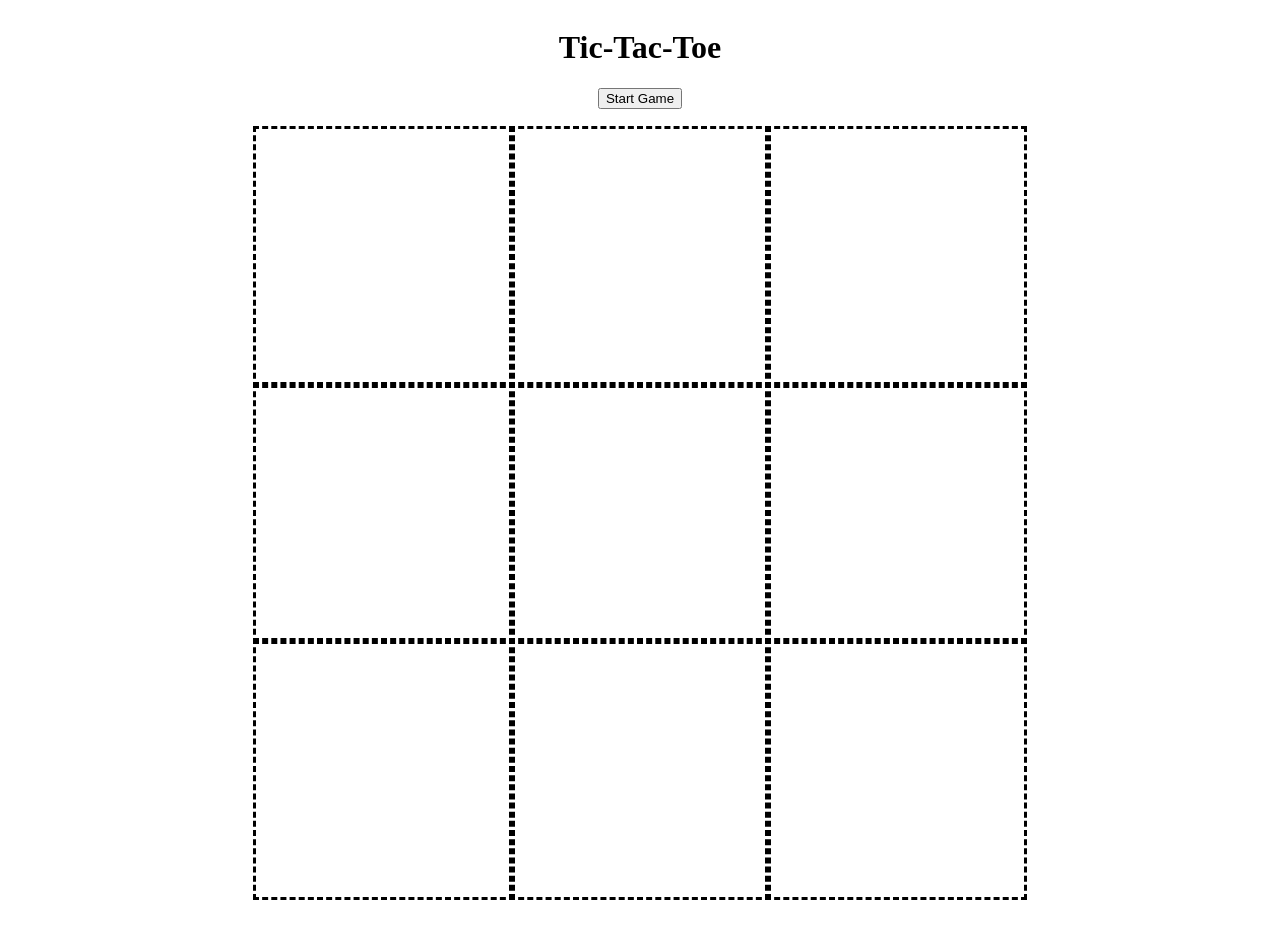
<file: index.html>
<!DOCTYPE html>
<html lang="en">
<head>
    <meta charset="UTF-8">
    <meta name="viewport" content="width=device-width, initial-scale=1.0">
    <title>Tic-Tac-Toe</title>
    <link rel="stylesheet" href="ttt.css">
    <script src="ttt.js"></script>
</head>
<body>
    <h1 id="header">Tic-Tac-Toe</h1>
    <button onclick = "startGame()" id="startButton">Start Game</button>
    <button onclick = "resetGame()" hidden id="resetButton">Click Here to Reset Game</button>
    <span id="playBoard">
        <div id="d1" class="board" onclick="addMarker(this.id)"></div>
        <div id="d2" class="board" onclick="addMarker(this.id)"></div>
        <div id="d3" class="board" onclick="addMarker(this.id)"></div>
        <div id="d4" class="board" onclick="addMarker(this.id)"></div>
        <div id="d5" class="board" onclick="addMarker(this.id)"></div>
        <div id="d6" class="board" onclick="addMarker(this.id)"></div>
        <div id="d7" class="board" onclick="addMarker(this.id)"></div>
        <div id="d8" class="board" onclick="addMarker(this.id)"></div>
        <div id="d9" class="board" onclick="addMarker(this.id)"></div>
    </span>
</body>
</html>
</file>
<file: ttt.css>
body{
    flex: auto;
    display: flex;
    flex-direction: column;
    align-items: center;
}
#playBoard{
    margin: 20px;
    text-align: center;
    display: grid;
    grid-template-columns: repeat(3, 20vw);
    grid-template-rows: repeat(3, 20vw);
}
#playBoard > div{
    outline-style: dashed;
    font-size: 16vw;
}
</file>
